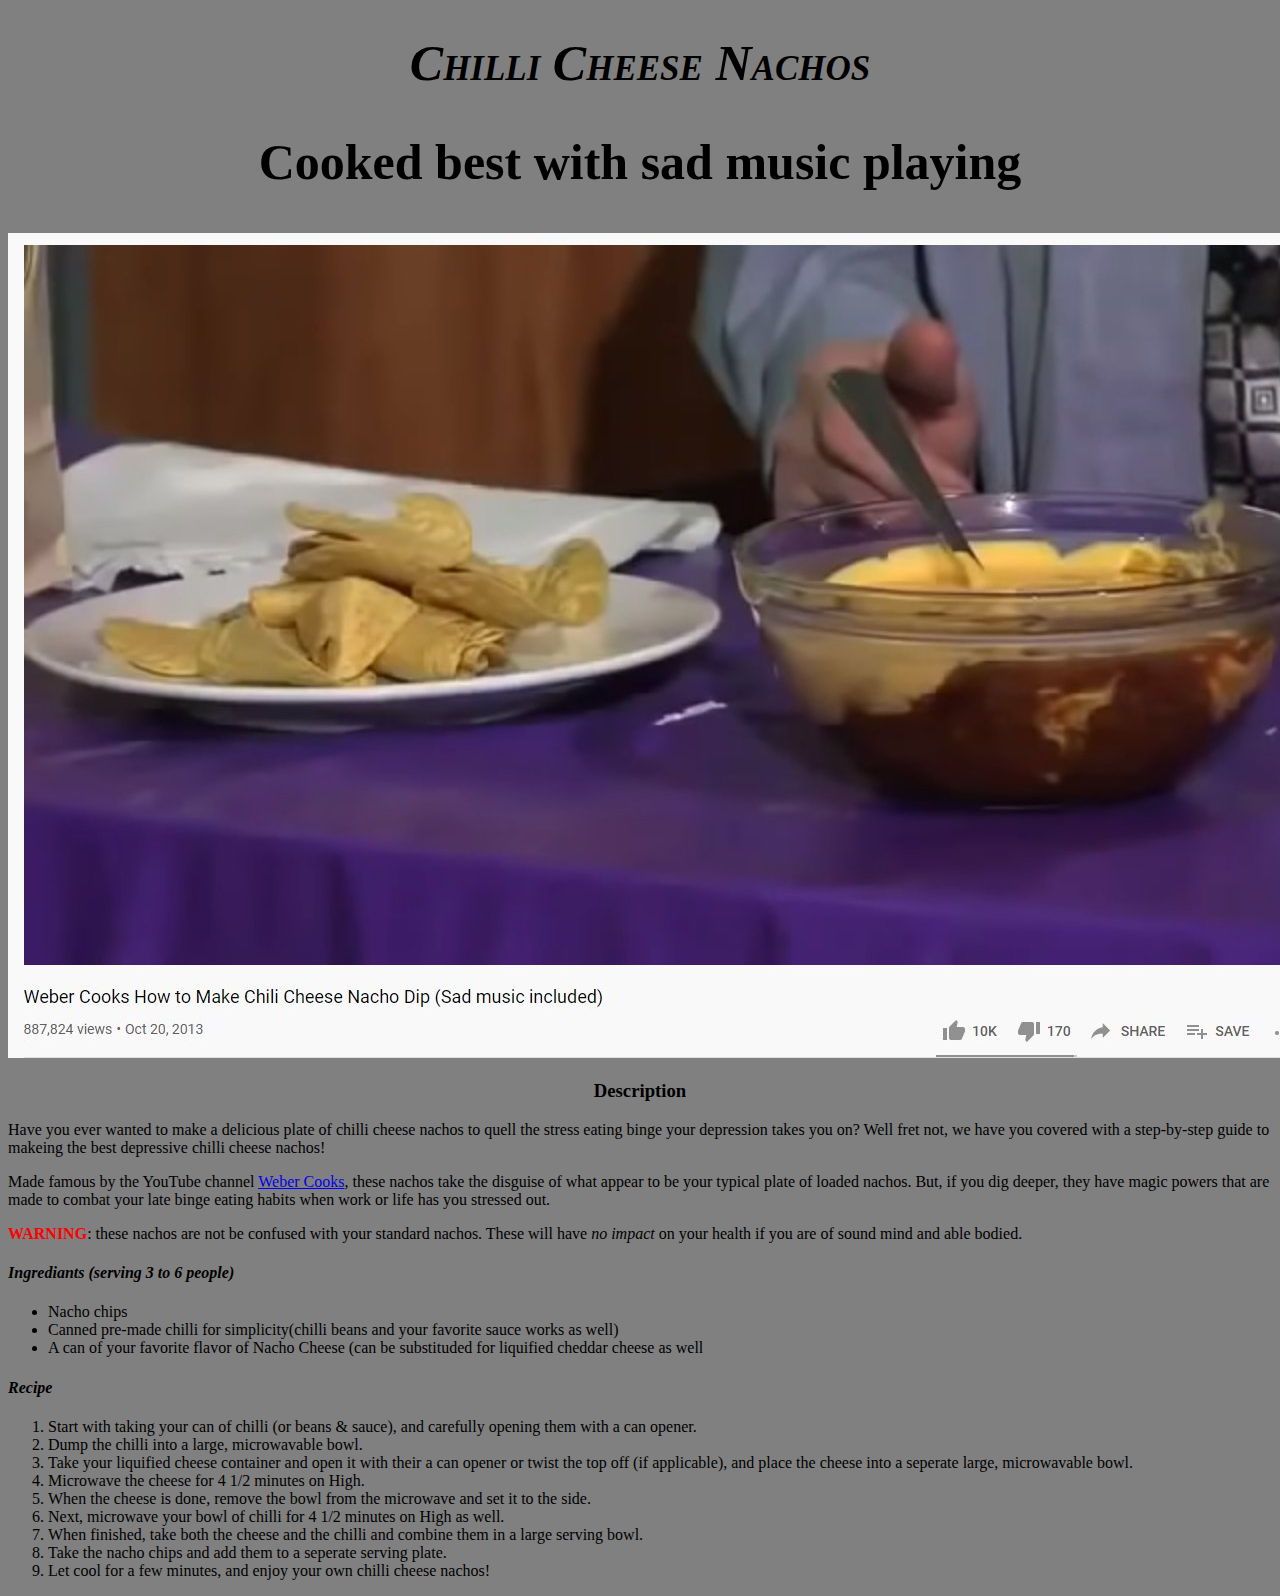
<file: recipes/chillicheesenachos.html>
<!DOCTYPE html>
<html lang="en">
<head>
    <meta charset="UTF-8">
    <meta http-equiv="X-UA-Compatible" content="IE=edge">
    <meta name="viewport" content="width=device-width, initial-scale=1.0">
    <title>Depressive Chilli Cheese Nachos</title>
    <link rel="stylesheet" href="../style.css">
</head>
<body>
    <h1>Chilli Cheese Nachos</h1>
    <h2>Cooked best with sad music playing</h2>
    <img src="../images/nacho1.jpg" alt="A plate of delicious looking nachos with a side of chilli cheese sauce. It is also implied that sad music is playing in the background.">
    <h3>Description</h3>
    <p>Have you ever wanted to make a delicious plate of chilli cheese nachos to quell the stress eating binge your depression takes you on? Well fret not, we have you covered with a step-by-step guide to makeing the best depressive chilli cheese nachos!</p>
    <p>Made famous by the YouTube channel <a href="https://youtu.be/q6KAVzPb_yQ">Weber Cooks</a>, these nachos take the disguise of what appear to be your typical plate of loaded nachos. But, if you dig deeper, they have magic powers that are made to combat your late binge eating habits when work or life has you stressed out.</p>
    <p><strong>WARNING</strong>: these nachos are not be confused with your standard nachos. These will have <em>no impact</em> on your health if you are of sound mind and able bodied.</p>
    <h4>Ingrediants (serving 3 to 6 people)</h4>
    <ul>
        <li>Nacho chips</li>
        <li>Canned pre-made chilli for simplicity(chilli beans and your favorite sauce works as well)</li>
        <li>A can of your favorite flavor of Nacho Cheese (can be substituded for liquified cheddar cheese as well</li>
    </ul>
    <h4>Recipe</h4>
    <ol>
        <li>Start with taking your can of chilli (or beans & sauce), and carefully opening them with a can opener.</li>
        <li>Dump the chilli into a large, microwavable bowl.</li>
        <li>Take your liquified cheese container and open it with their a can opener or twist the top off (if applicable), and place the cheese into a seperate large, microwavable bowl.</li>
        <li>Microwave the cheese for 4 1/2 minutes on High.</li>
        <li>When the cheese is done, remove the bowl from the microwave and set it to the side.</li>
        <li>Next, microwave your bowl of chilli for 4 1/2 minutes on High as well.</li>
        <li>When finished, take both the cheese and the chilli and combine them in a large serving bowl.</li>
        <li>Take the nacho chips and add them to a seperate serving plate.</li>
        <li>Let cool for a few minutes, and enjoy your own chilli cheese nachos!</li>
    </ol>
</body>
</html>
</file>
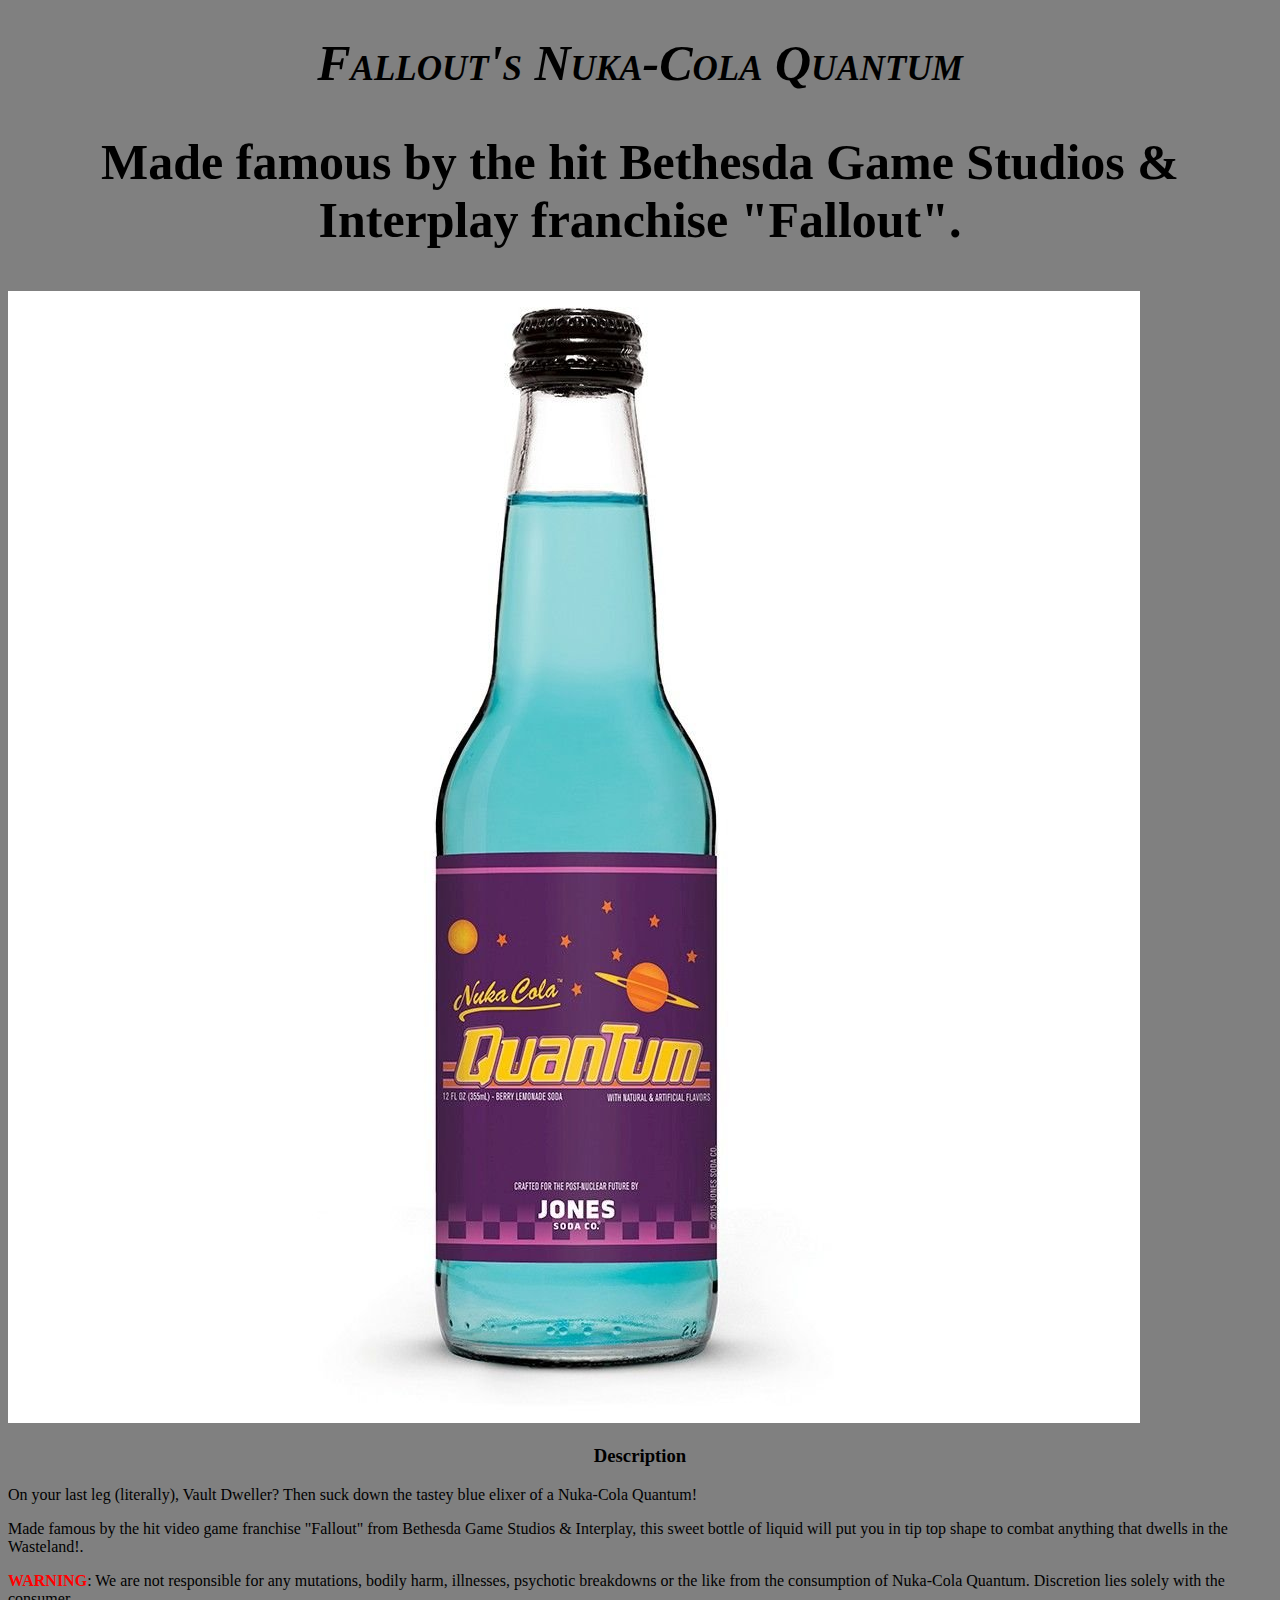
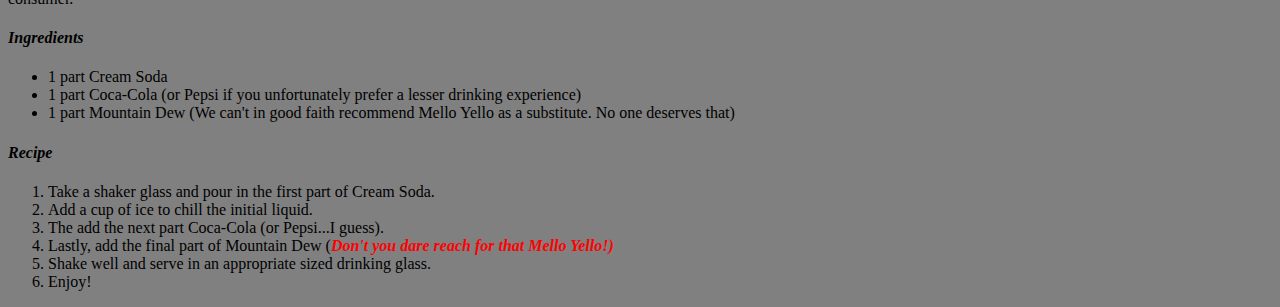
<file: recipes/nukacolaquantum.html>
<!DOCTYPE html>
<html lang="en">
<head>
    <meta charset="UTF-8">
    <meta http-equiv="X-UA-Compatible" content="IE=edge">
    <meta name="viewport" content="width=device-width, initial-scale=1.0">
    <title>Fallout's Nuka-Cola Quantum</title>
    <link rel="stylesheet" href="../style.css">
</head>
<body>
    <h1>Fallout's Nuka-Cola Quantum</h1>
    <h2>Made famous by the hit Bethesda Game Studios & Interplay franchise "Fallout".</h2>
    <img src="../images/nukacolaquantum.jpg" alt="A manufactured bottle of Nuka-Cola Quantum. The bottle contains a blue tinted liquid.">
    <h3>Description</h3>
    <p>On your last leg (literally), Vault Dweller? Then suck down the tastey blue elixer of a Nuka-Cola Quantum!</p>
    <p>Made famous by the hit video game franchise "Fallout" from Bethesda Game Studios & Interplay, this sweet bottle of liquid will put you in tip top shape to combat anything that dwells in the Wasteland!.</p>
    <p><strong>WARNING</strong>: We are not responsible for any mutations, bodily harm, illnesses, psychotic breakdowns or the like from the consumption of Nuka-Cola Quantum. Discretion lies solely with the consumer.</h3>
    <h4>Ingredients</h4>
    <ul>
        <li>1 part Cream Soda</li>
        <li>1 part Coca-Cola (or Pepsi if you unfortunately prefer a lesser drinking experience)</li>
        <li>1 part Mountain Dew (We can't in good faith recommend Mello Yello as a substitute. No one deserves that)</li>
    </ul>
    <h4>Recipe</h4>
    <ol>
        <li>Take a shaker glass and pour in the first part of Cream Soda.</li>
        <li>Add a cup of ice to chill the initial liquid.</li>
        <li>The add the next part Coca-Cola (or Pepsi...I guess).</li>
        <li>Lastly, add the final part of Mountain Dew (<strong><em>Don't you dare reach for that Mello Yello!)</em></strong></li>
        <li>Shake well and serve in an appropriate sized drinking glass.</li>
        <li>Enjoy!</li>
    </ol>
</body>
</html>
</file>
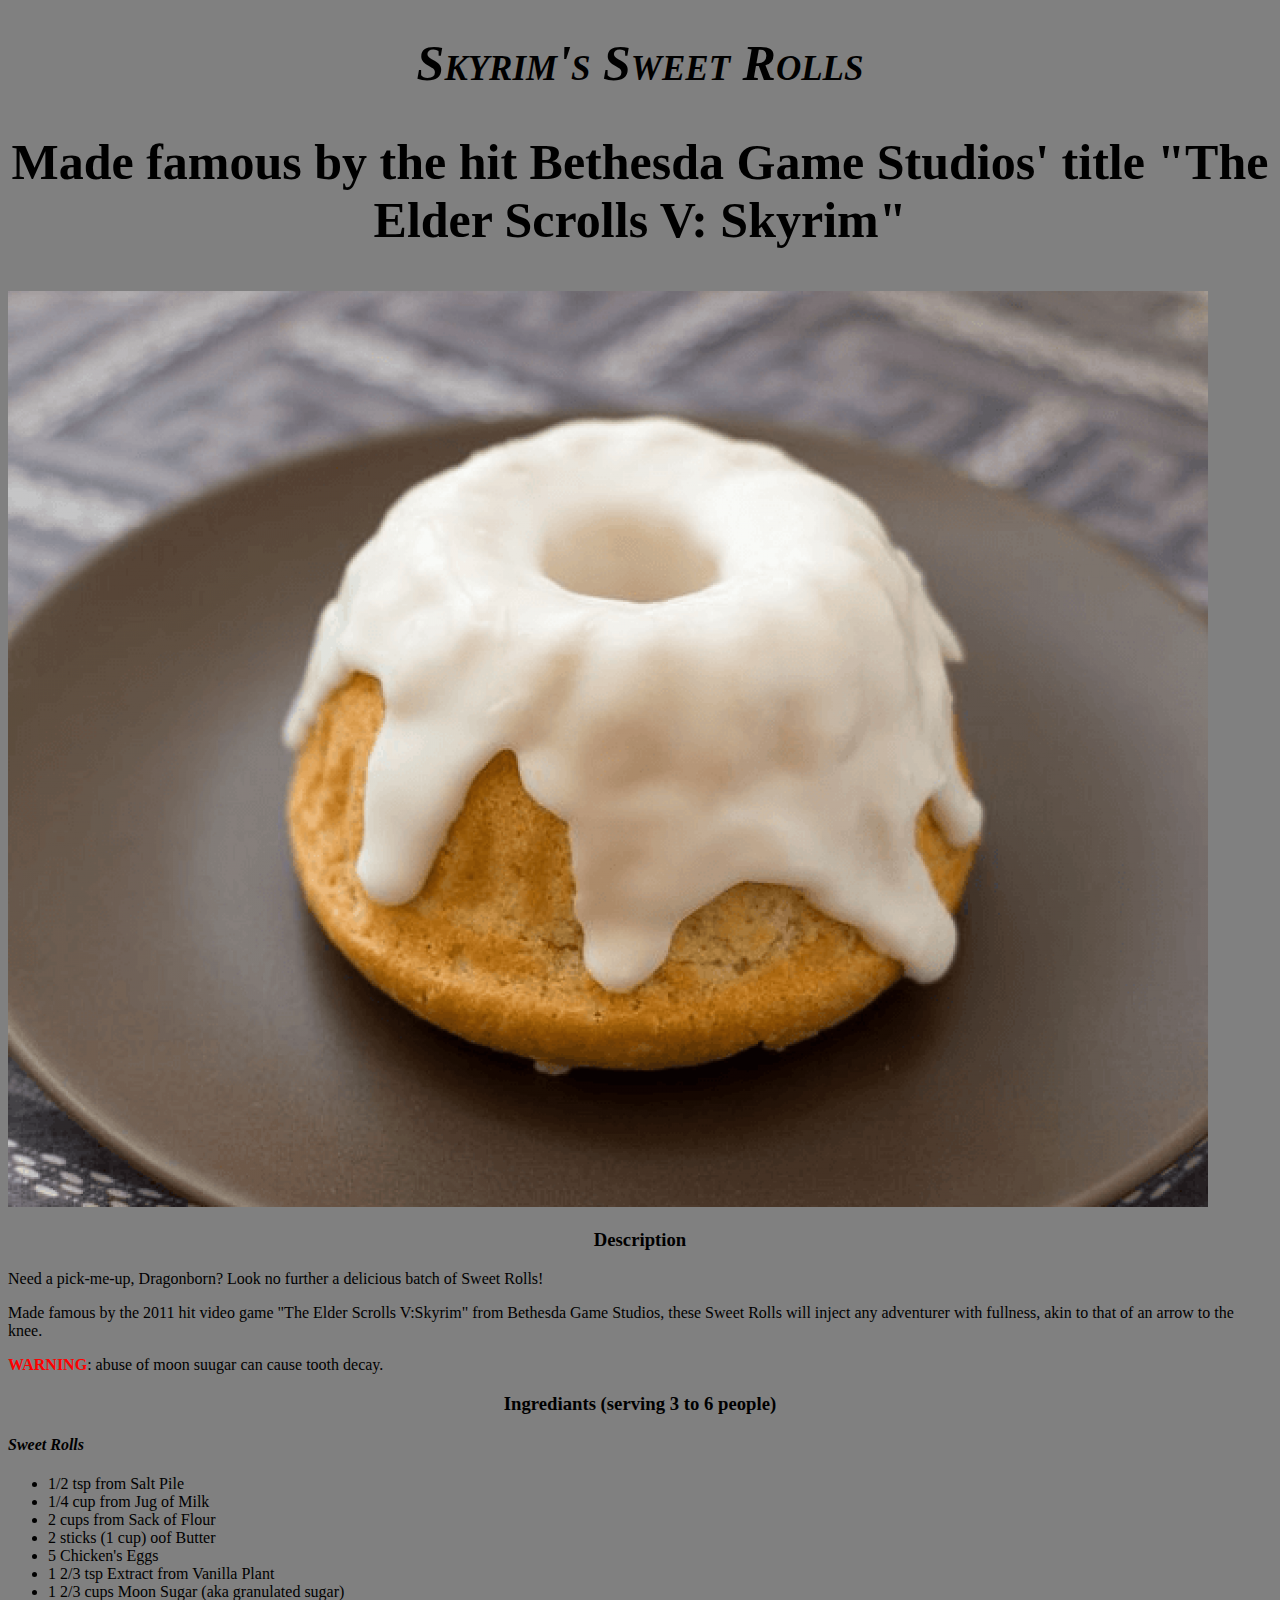
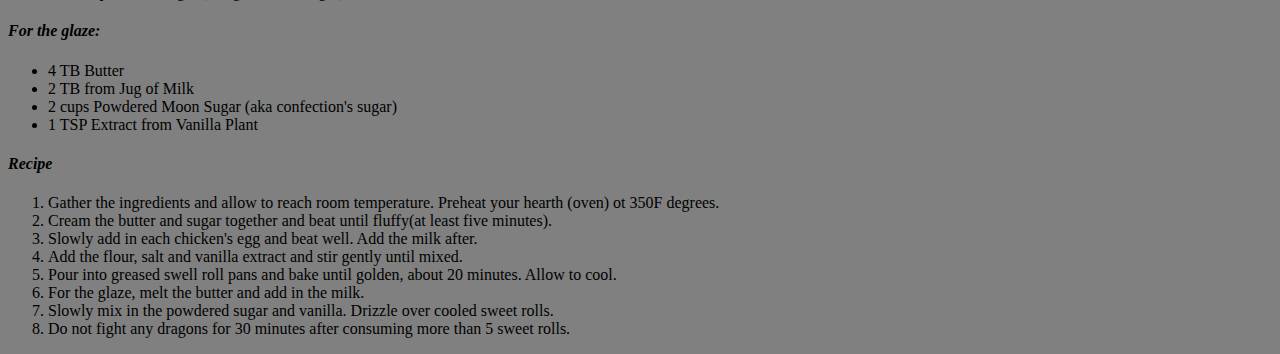
<file: recipes/sweetrolls.html>
<!DOCTYPE html>
<html lang="en">
<head>
    <meta charset="UTF-8">
    <meta http-equiv="X-UA-Compatible" content="IE=edge">
    <meta name="viewport" content="width=device-width, initial-scale=1.0">
    <title>Skyrim's Sweet Rolls</title>
    <link rel="stylesheet" href="../style.css">
</head>
<body>
    <h1>Skyrim's Sweet Rolls</h1>
    <h2>Made famous by the hit Bethesda Game Studios' title "The Elder Scrolls V: Skyrim"</h2>
    <img src="../images/sweet roll.png" alt="A plate of delicious sweet rolls, with a glob of white icing.">
    <h3>Description</h3>
    <p>Need a pick-me-up, Dragonborn? Look no further a delicious batch of Sweet Rolls!</p>
    <p>Made famous by the 2011 hit video game "The Elder Scrolls V:Skyrim" from Bethesda Game Studios, these Sweet Rolls will inject any adventurer with fullness, akin to that of an arrow to the knee.</p>
    <p><strong>WARNING</strong>: abuse of moon suugar can cause tooth decay.</p>
    <h3>Ingrediants (serving 3 to 6 people)</h3>
    <h4>Sweet Rolls</h4>
    <ul>
        <li>1/2 tsp from Salt Pile</li>
        <li>1/4 cup from Jug of Milk</li>
        <li>2 cups from Sack of Flour</li>
        <li>2 sticks (1 cup) oof Butter</li>
        <li>5 Chicken's Eggs</li>
        <li>1 2/3 tsp Extract from Vanilla Plant</li>
        <li>1 2/3 cups Moon Sugar (aka granulated sugar)</li>
    </ul>
    <h4>For the glaze:</h4>
    <ul>
        <li>4 TB Butter</li>
        <li>2 TB from Jug of Milk</li>
        <li>2 cups Powdered Moon Sugar (aka confection's sugar)</li>
        <li>1 TSP Extract from Vanilla Plant</li>
    </ul>
    <h4>Recipe</h4>
    <ol>
        <li>Gather the ingredients and allow to reach room temperature. Preheat your hearth (oven) ot 350F degrees.</li>
        <li>Cream the butter and sugar together and beat until fluffy(at least five minutes).</li>
        <li>Slowly add in each chicken's egg and beat well. Add the milk after.</li>
        <li>Add the flour, salt and vanilla extract and stir gently until mixed.</li>
        <li>Pour into greased swell roll pans and bake until golden, about 20 minutes. Allow to cool.</li>
        <li>For the glaze, melt the butter and add in the milk.</li>
        <li>Slowly mix in the powdered sugar and vanilla. Drizzle over cooled sweet rolls.</li>
        <li>Do not fight any dragons for 30 minutes after consuming more than 5 sweet rolls.</li>
    </ol>
</body>
</html>
</file>
<file: style.css>
* {
    background-color: gray;
}

#image {
    display: flex;
    margin: 0 auto;
    justify-content: center;
    align-items: center;
}

h1 {
    text-align: center;
<<<<<<< HEAD
    font-family: 'Franklin Gothic Medium', 'Arial Narrow', Arial, sans-serif;
    font-size: 50px;
    font-variant: small-caps;
    font-style: italic;
}

h2 {
    font-family: Cambria, Cochin, Georgia, Times, 'Times New Roman', serif;
    text-align: center;
=======
    font-family: 'Times New Roman', Times, serif;
    font-size: 50px;
>>>>>>> 9a6f0402cc57399b164d16a9528a0cd8e3f36a94
}

h3 {
    text-align: center;
<<<<<<< HEAD
    font-family: Georgia, 'Times New Roman', Times, serif;
}

h4  {
    font-family: Georgia, 'Times New Roman', Times, serif;
    font-style: italic;
    font-weight: bold;
}

strong  {
    color: red;
=======
>>>>>>> 9a6f0402cc57399b164d16a9528a0cd8e3f36a94
}

div.container {
    text-align: center;
}

ul.links {
<<<<<<< HEAD
    display: flexbox;
=======
    display: inline-block;
    text-align: left;
>>>>>>> 9a6f0402cc57399b164d16a9528a0cd8e3f36a94
}
</file>
